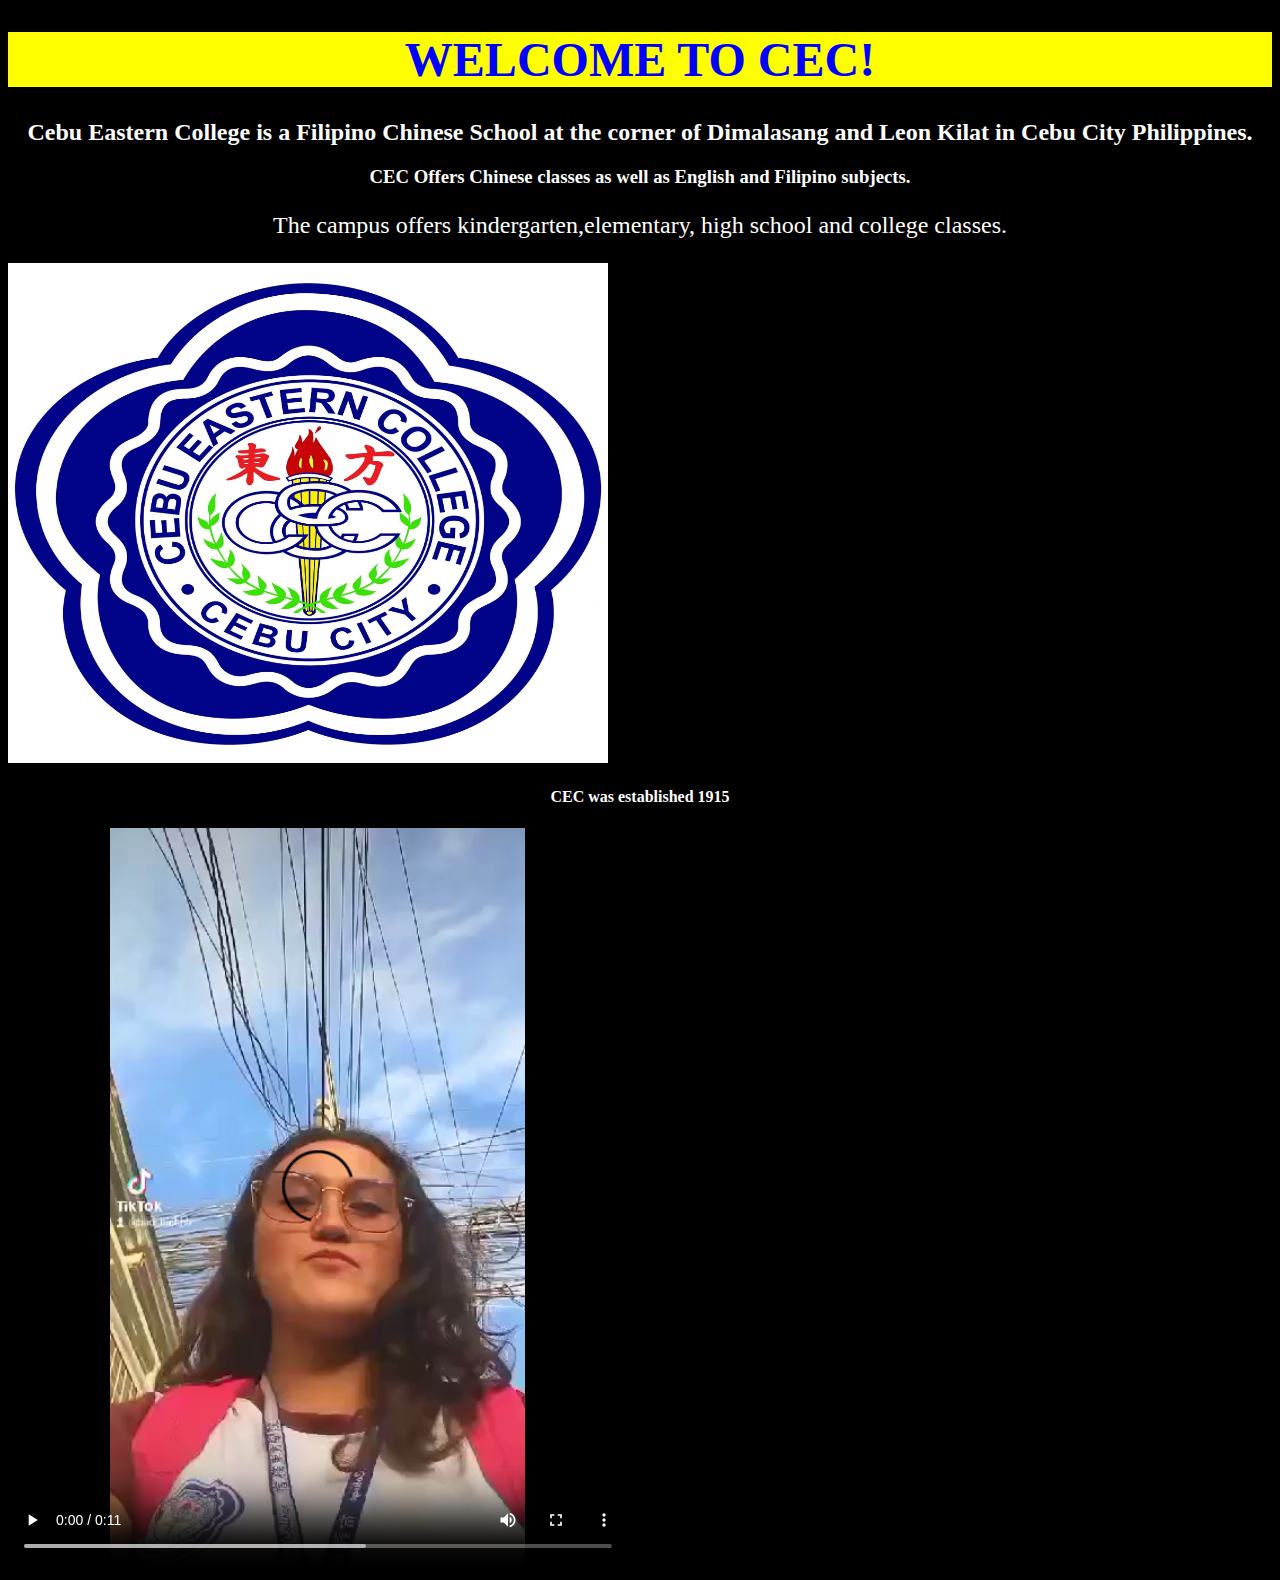
<file: index.html>
<!DOCTYPE html>

<html>
<head>

<title> LEPATAN's PAGE </title>
<style>
#akoSiDarna {
   color: blue;
   text-align:center;
   background-color: yellow
}
#akoSiDing {
   color: darkgreen;
   text-align:center;
}

#akoSiDingDong {
   color: white;
   text-align:center;
   font-family: verdana;
}

body {background-color: black;}

h1 {
   color: darkgreen;
   font-family: verdana;
   font-size: 300%;
}

h2 {
   color: darkgreen;
   font-family: verdana;
   font-size: 150%;
}


p {
   color: white
   font-family: arial;
   font-size: 150%;
   text-align:center;
}
.image{
    align-content: center;
}

img { 
   margin-left: auto; 
	margin-right: auto;
}
</style>
</head>
<body>

<h1 id="akoSiDarna"> WELCOME TO CEC! </h1>
<h2 id="akoSiDingDong"> Cebu Eastern College is a Filipino Chinese School
at the corner of Dimalasang and Leon Kilat in Cebu City Philippines. </h2>
<h3 id="akoSiDingDong"> CEC Offers Chinese classes as well as English and Filipino subjects.</h3>
<p style="color: white";> The campus offers kindergarten,elementary, high school and college classes.
<div class="image"> <img src="CEC%20LOGO.jpg" width="600" height="500" > </div>


<h4 id="akoSiDingDong"> CEC was established 1915 </h4>

<video width="620" height="740" controls>
<source src="Waw.mp4" type="video/mp4">
</video>


</body>
</html>
</file>
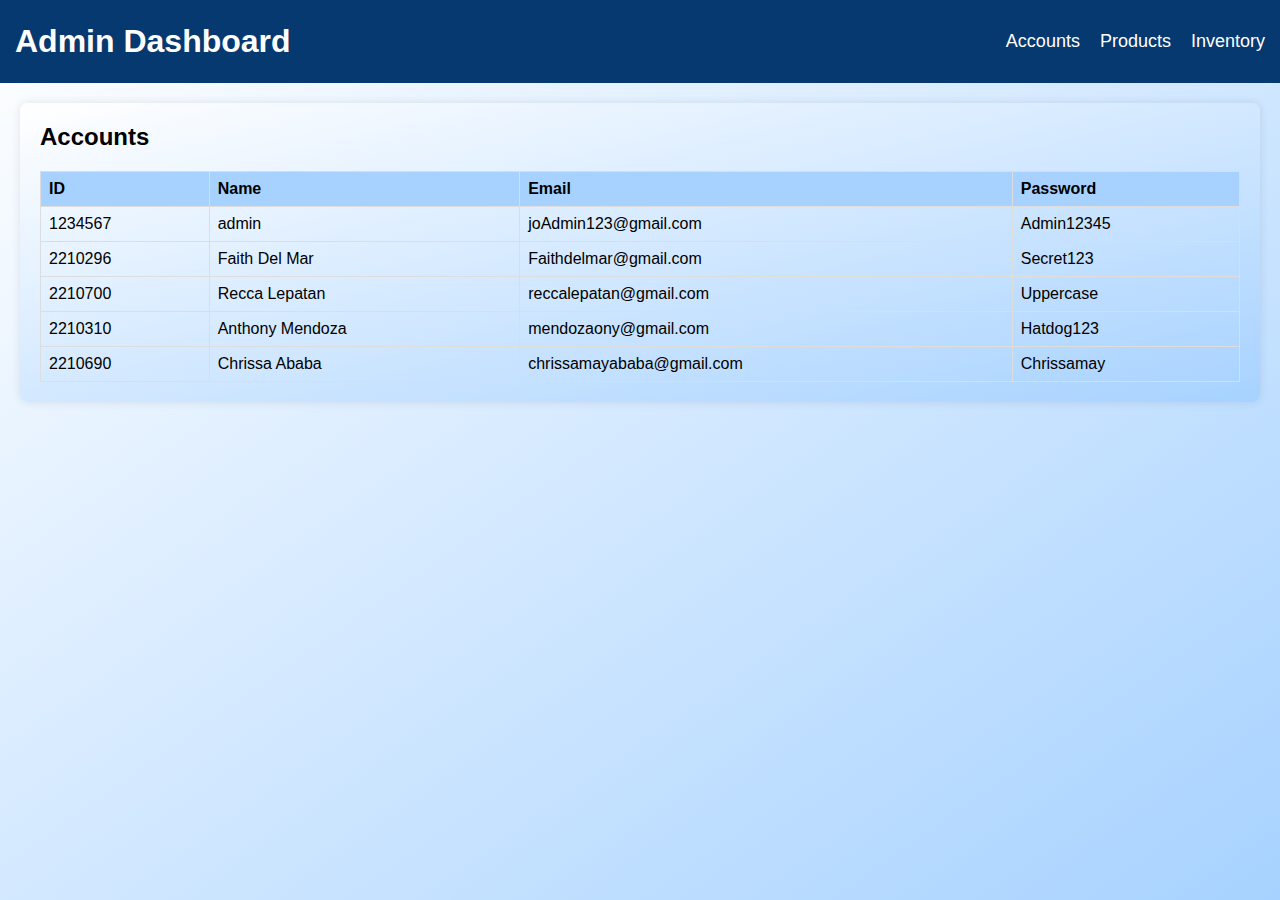
<file: AdminDashboard.html>
<!DOCTYPE html>
<html>
<head>
    <title>Admin Dashboard</title>
</head>
<style>
    body {
        font-family: Arial, sans-serif;
        background: linear-gradient(to bottom right, #FFFFFF, #A7D2FF);
        margin: 0;
        padding: 0;
        height: 100vh;
    }
    
    .navbar {
        background-color: #063970;
        color: white;
        padding: 15px;
        display: flex;
        justify-content: space-between;
        align-items: center;
    }
    
    .navbar h1 {
        margin: 0;
    }
    
    .nav-links {
        list-style: none;
        display: flex;
        gap: 20px;
    }
    
    .nav-links li {
        display: inline;
    }
    
    .nav-links a {
        color: white;
        text-decoration: none;
        font-size: 18px;
    }
    
    .main {
        padding: 20px;
    }
    
    .section {
        background: linear-gradient(to bottom right, #FFFFFF, #A7D2FF);
        margin: 20px;
        padding: 20px;
        border-radius: 8px;
        box-shadow: 0 0 10px rgba(0, 0, 0, 0.1);
    }
    
    .hidden {
        display: none;
    }
    
    h2 {
        margin-top: 0;
    }
    
    table {
        width: 100%;
        border-collapse: collapse;
        margin-top: 10px;
    }
    
    table, th, td {
        border: 1px solid #ddd;

    }
    
    th, td {
        padding: 8px;
        text-align: left;
    }
    
    th {
        background: #A7D2FF;
    }
</style>    
<body>
    <nav class="navbar">
        <h1>Admin Dashboard</h1>
        <ul class="nav-links">
            <li><a href="#accounts" class="nav-link">Accounts</a></li>
            <li><a href="#products" class="nav-link">Products</a></li>
            <li><a href="#inventory" class="nav-link">Inventory</a></li>
        </ul>
    </nav>
    <main>
        <section id="accounts" class="section">
            <h2>Accounts</h2>
            <table>
                <thead>
                    <tr>
                        <th>ID</th>
                        <th>Name</th>
                        <th>Email</th>
                        <th>Password</th>
                    </tr>
                </thead>
                <tbody id="accountsTableBody">
                   
                </tbody>
            </table>
        </section>
        <section id="products" class="section hidden">
            <h2>Products</h2>
            <table>
                <thead>
                    <tr>
                        <th>ID</th>
                        <th>Name</th>
                        <th>Price</th>
                    </tr>
                </thead>
                <tbody id="productsTableBody">
               
                </tbody>
            </table>
        </section>
        <section id="inventory" class="section hidden">
            <h2>Inventory</h2>
            <table>
                <thead>
                    <tr>
                        <th>ID</th>
                        <th>Product Name</th>
                        <th>Quantity</th>
                        <th>Size</th>
                    </tr>
                </thead>
                <tbody id="inventoryTableBody">
                   
                </tbody>
            </table>
        </section>
    </main>
</body>
</html>

<script>
    document.addEventListener('DOMContentLoaded', () => {
        const accountsTableBody = document.getElementById('accountsTableBody');
        const productsTableBody = document.getElementById('productsTableBody');
        const inventoryTableBody = document.getElementById('inventoryTableBody');

        const accounts = [
            { id: 1234567, name: 'admin', email: 'joAdmin123@gmail.com', password: 'Admin12345' },
            { id: 2210296, name: 'Faith Del Mar', email: 'Faithdelmar@gmail.com', password: 'Secret123' },
            { id: 2210700, name: 'Recca Lepatan', email: 'reccalepatan@gmail.com', password: 'Uppercase' },
            { id: 2210310, name: 'Anthony Mendoza', email: 'mendozaony@gmail.com', password: 'Hatdog123' },
            { id: 2210690, name: 'Chrissa Ababa', email: 'chrissamayababa@gmail.com', password: 'Chrissamay' },
        ];

        const products = [
            { id: 1, name: 'Student Top Uniform', price: '$450' },
            { id: 2, name: 'Student Slacks', price: '$250' },
            { id: 3, name: 'PE Top Attire', price: '200' },
            { id: 4, name: 'PE Pants', price: '350' },
            { id: 5, name: 'Teacher Top Uniform', price: '$650' },
            { id: 6, name: 'Teacher Slacks', price: '$350' },
            { id: 7, name: 'Staff Top Uniform', price: '$350' },
            { id: 8, name: 'Staff Slacks', price: '$250' },
            { id: 9, name: 'ID Lace', price: '$100' },
        ];

        const inventory = [
            { id: 1, productName: 'Student Top Uniform', quantity: 100, size: 'S' },
            { id: 2, productName: 'Student Top Uniform', quantity: 100, size: 'M' },
            { id: 3, productName: 'Student Top Uniform', quantity: 100, size: 'L' },
            { id: 4, productName: 'Student Top Uniform', quantity: 100, size: 'XL' },
            { id: 5, productName: 'Student Top Uniform', quantity: 100, size: 'XXL' },
            { id: 6, productName: 'Student Top Uniform', quantity: 100, size: 'XXXL' },
            { id: 7, productName: 'Student Slacks', quantity: 100, size: 'S' },
            { id: 8, productName: 'Student Slacks', quantity: 100, size: 'M' },
            { id: 9, productName: 'Student Slacks', quantity: 100, size: 'L' },
            { id: 10, productName: 'Student Slacks', quantity: 100, size: 'XL' },
            { id: 11, productName: 'Student Slacks', quantity: 100, size: 'XXL' },
            { id: 12, productName: 'Student Slacks', quantity: 100, size: 'XXXL' },
            { id: 13, productName: 'PE Top Attire', quantity: 100, size: 'S' },
            { id: 14, productName: 'PE Top Attire', quantity: 100, size: 'M' },
            { id: 15, productName: 'PE Top Attire', quantity: 100, size: 'L' },
            { id: 16, productName: 'PE Top Attire', quantity: 100, size: 'XL' },
            { id: 17, productName: 'PE Top Attire', quantity: 100, size: 'XXL' },
            { id: 18, productName: 'PE Top Attire', quantity: 100, size: 'XXXL' },
            { id: 19, productName: 'PE Pants', quantity: 100, size: 'S' },
            { id: 20, productName: 'PE Pants', quantity: 100, size: 'M' },
            { id: 21, productName: 'PE Pants', quantity: 100, size: 'L' },
            { id: 22, productName: 'PE Pants', quantity: 100, size: 'XL' },
            { id: 23, productName: 'PE Pants', quantity: 100, size: 'XXL' },
            { id: 24, productName: 'PE Pants', quantity: 100, size: 'XXXL' },
            { id: 25, productName: 'Teacher Top Uniform', quantity: 100, size: 'S' },
            { id: 26, productName: 'Teacher Top Uniform', quantity: 100, size: 'M' },
            { id: 27, productName: 'Teacher Top Uniform', quantity: 100, size: 'L' },
            { id: 28, productName: 'Teacher Top Uniform', quantity: 100, size: 'XL' },
            { id: 29, productName: 'Teacher Top Uniform', quantity: 100, size: 'XXL' },
            { id: 30, productName: 'Teacher Top Uniform', quantity: 100, size: 'XXXL' },
            { id: 31, productName: 'Teacher Slacks', quantity: 100, size: 'S' },
            { id: 32, productName: 'Teacher Slacks', quantity: 100, size: 'M' },
            { id: 33, productName: 'Teacher Slacks', quantity: 100, size: 'L' },
            { id: 34, productName: 'Teacher Slacks', quantity: 100, size: 'XL' },
            { id: 35, productName: 'Teacher Slacks', quantity: 100, size: 'XXL' },
            { id: 36, productName: 'Teacher Slacks', quantity: 100, size: 'XXXL' },
            { id: 37, productName: 'Staff Top Uniform', quantity: 100, size: 'S' },
            { id: 38, productName: 'Staff Top Uniform', quantity: 100, size: 'M' },
            { id: 39, productName: 'Staff Top Uniform', quantity: 100, size: 'L' },
            { id: 40, productName: 'Staff Top Uniform', quantity: 100, size: 'XL' },
            { id: 41, productName: 'Staff Top Uniform', quantity: 100, size: 'XXL' },
            { id: 42, productName: 'Staff Top Uniform', quantity: 100, size: 'XXXL' },
            { id: 43, productName: 'Staff Slacks', quantity: 100, size: 'S' },
            { id: 44, productName: 'Staff Slacks', quantity: 100, size: 'M' },
            { id: 45, productName: 'Staff Slacks', quantity: 100, size: 'L' },
            { id: 46, productName: 'Staff Slacks', quantity: 100, size: 'XL' },
            { id: 47, productName: 'Staff Slacks', quantity: 100, size: 'XXL' },
            { id: 48, productName: 'Staff Slacks', quantity: 100, size: 'XXXL' },
            { id: 49, productName: 'ID Lace', quantity: 100, size: '' },
        ];

        function populateTable(data, tableBody) {
            tableBody.innerHTML = '';
            data.forEach(item => {
                const row = document.createElement('tr');
                row.innerHTML = `
                    <td>${item.id}</td>
                    <td>${item.name || item.productName}</td>
                    <td>${item.email || item.price || item.quantity}</td>
                    <td>${item.password || item.size || ''}</td>
                `;
                tableBody.appendChild(row);
            });
        }

        populateTable(accounts, accountsTableBody);
        populateTable(products, productsTableBody);
        populateTable(inventory, inventoryTableBody);

        const navLinks = document.querySelectorAll('.nav-link');
        const sections = document.querySelectorAll('.section');

        navLinks.forEach(link => {
            link.addEventListener('click', (e) => {
                e.preventDefault();
                const targetSection = document.querySelector(link.getAttribute('href'));

                sections.forEach(section => {
                    section.classList.add('hidden');
                });

                targetSection.classList.remove('hidden');
            });
        });
    });
</script>
</file>
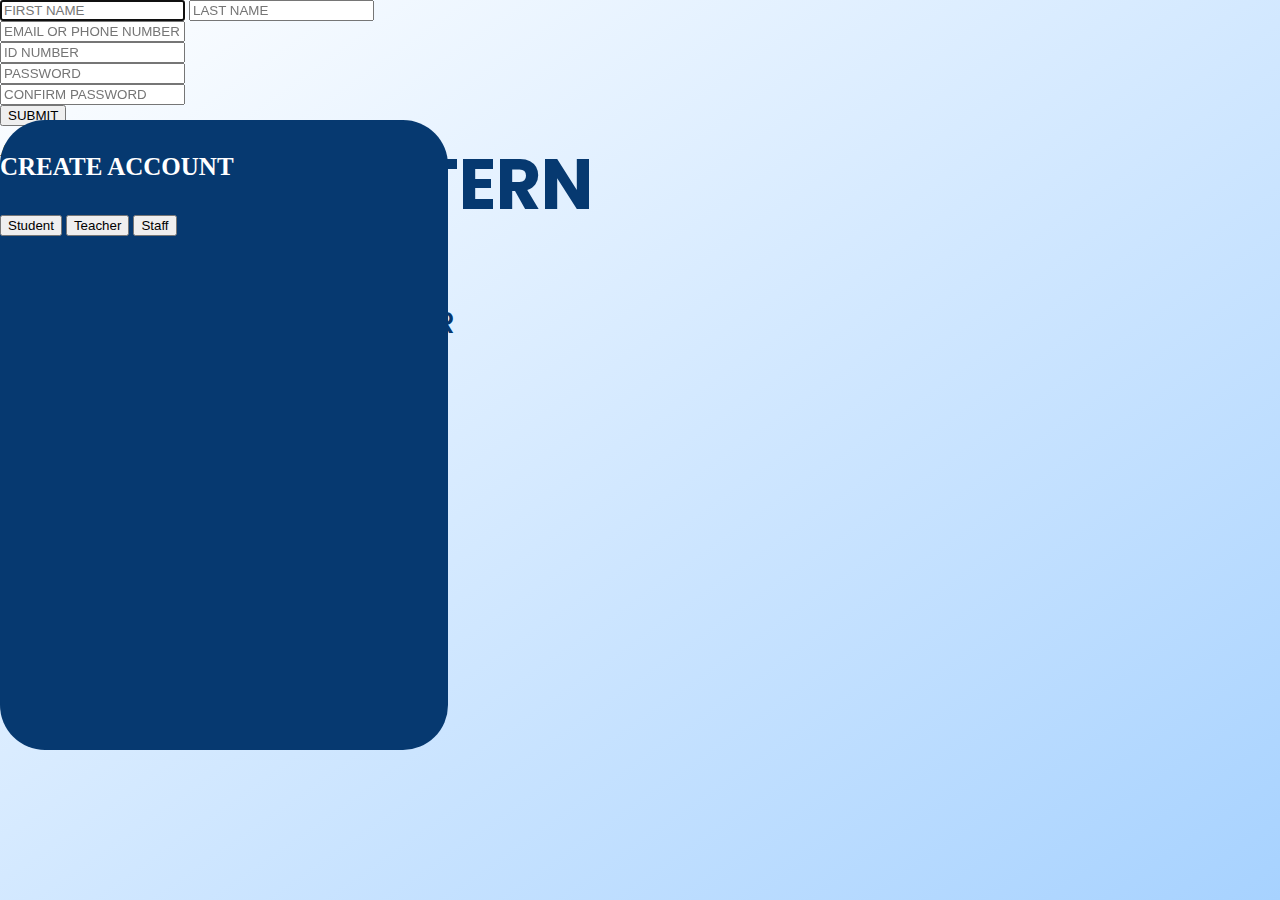
<file: CEBUEASTERNCOLLEGE.html>
<!DOCTYPE html>
<head>
    <title> CEBU EASTERN COLLEGE ONLINE MATERIAL CENTER </title>
        <link rel="stylesheet" href="NewAccount.css">
            <style>
             @import url('https://fonts.googleapis.com/css2?family=Poppins:ital,wght@0,100;0,200;0,300;0,400;0,500;0,600;0,700;0,800;0,900;1,100;1,200;1,300;1,400;1,500;1,600;1,700;1,800;1,900&family=Roboto:wght@100&display=swap');
            </style>

<body>      
    <div class="Info">
        <h1>CEBU EASTERN</h1>
        <h2>COLLEGE</h2>
        <h3>ONLINE MATERIAL CENTER</br>
    </div>
    <div class="SIGNUP">      
        <h4>CREATE ACCOUNT</h4>         
        <div id="role-selection">
            <button class="toggle-btn" onclick="toggleRole(this)">Student</button>
            <button class="toggle-btn" onclick="toggleRole(this)">Teacher</button>
            <button class="toggle-btn" onclick="toggleRole(this)">Staff</button>
        </div>
      </div>
      <form class="CREATEACC">       
        <input type="text" class="fname" name="firstname" placeholder="FIRST NAME" required="" autofocus="" />
        <input type="text" class="lname" name="lastname" placeholder="LAST NAME" required="" autofocus=""/><br>      
        <input type="text" class="email" name="emailnum" placeholder="EMAIL OR PHONE NUMBER" required="" autofocus=""/><br>      
        <input type="text" class="id" name="idnum" placeholder="ID NUMBER" required="" autofocus=""/><br>      
        <input type="password" class="password" name="password" placeholder="PASSWORD" required=""/><br>
        <input type="password" class="confirmpass" name="conpass" placeholder="CONFIRM PASSWORD" required="" autofocus=""/><br>                 
        <button class="SUBMIT" type="submit">SUBMIT</button>
        <p>Already have an account?<p>LOGIN</p></p>
      </form>
</div>

<script>
    function toggleRole(button) {
        var buttons = document.querySelectorAll('.toggle-btn');
        buttons.forEach(function(btn) {
            if (btn === button) {
                btn.classList.toggle('selected');
            } else {
                btn.classList.remove('selected');
            }
        });
    }
</script>

</head>
</body>
</file>
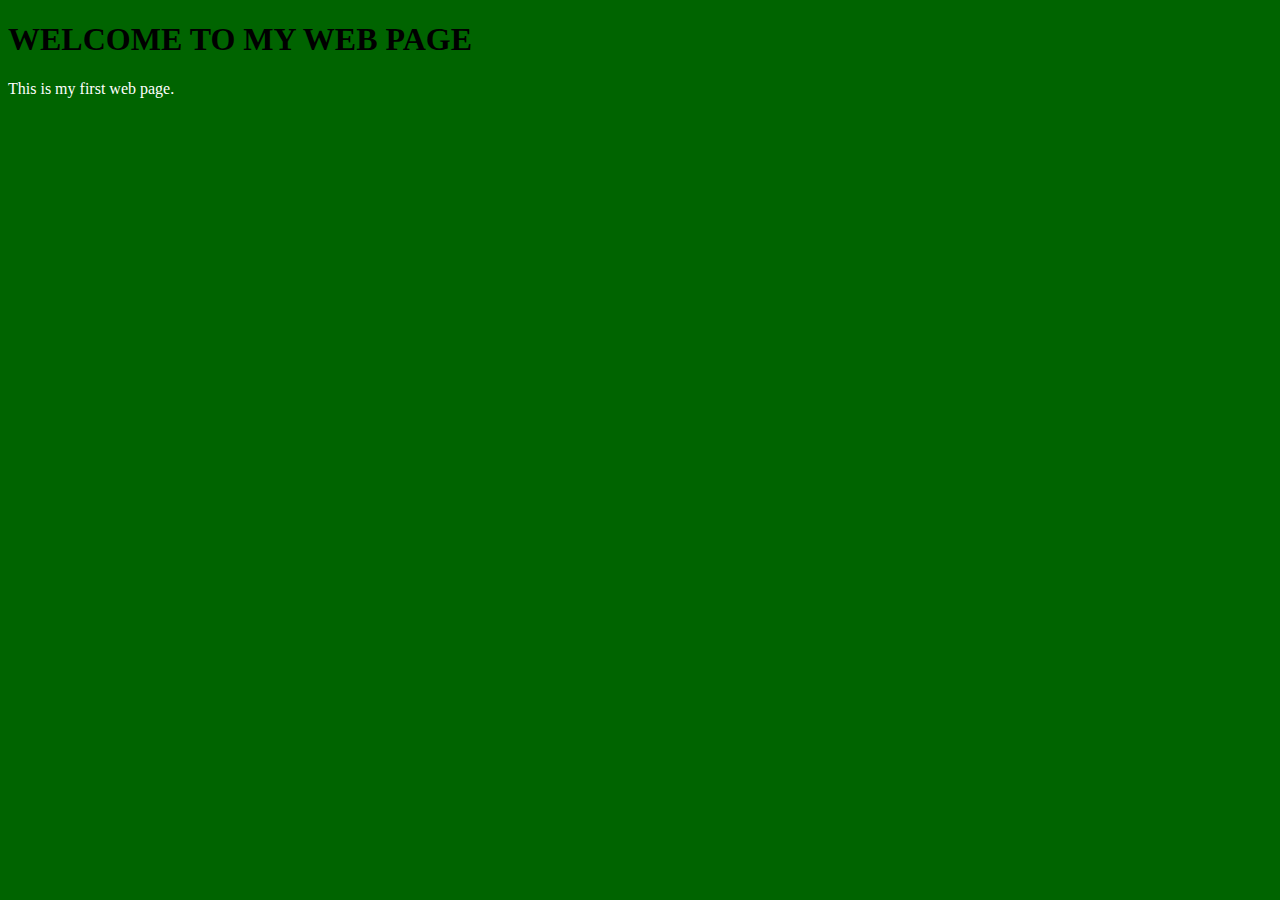
<file: css.html>
<!DOCTYPE html>
<html>
<head>
<style>
body {background-color: darkgreen;}
h1 {color: white,text-align:center}
p  {color: white;}
</style>
</head>
<body>

<h1> WELCOME TO MY WEB PAGE </h1>
<p> This is my first web page. </p>

</body>
</html>
</file>
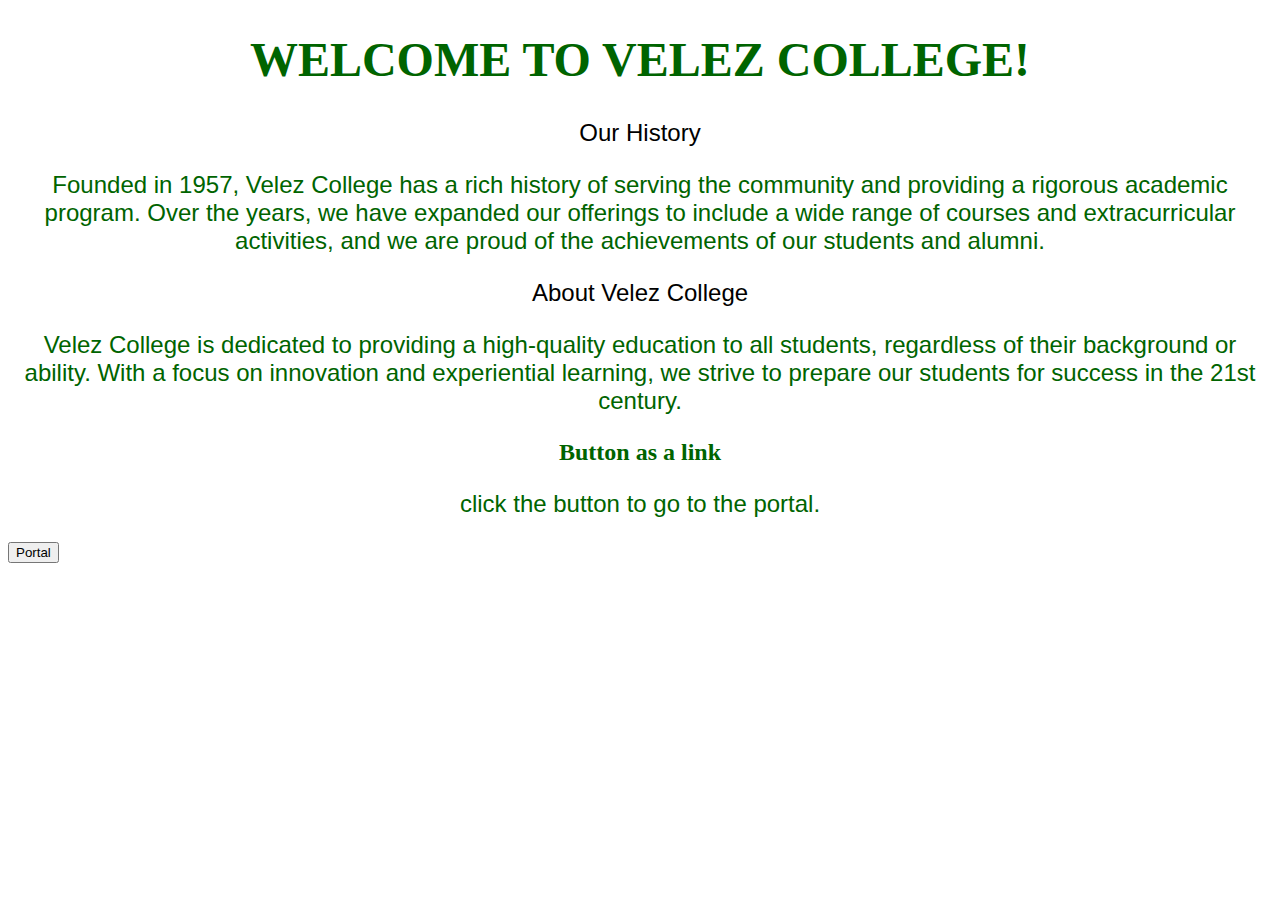
<file: cssint.html>
<!DOCTYPE html>
<html>
<head>
<style>
#akoSiDarna {
   color: darkgreen;
   text-align:center;
}
#akoSiDing {
   color: darkgreen;
   text-align:center;
}

#akoSiDingDong {
   color: black;
   text-align:center;
}

body {background-color: white;}

h1 {
   color: darkgreen;
   font-family: verdana;
   font-size: 300%;
}

p {
   font-family: arial;
   font-size: 150%;
}


</style>
</head>
<body>

<h1 id="akoSiDarna"> WELCOME TO VELEZ COLLEGE! </h1>
<p id="akoSiDingDong"> Our History </p>
<p id="akoSiDing"> Founded in 1957, Velez College has a rich history of serving the community and providing a rigorous academic program.
Over the years, we have expanded our offerings to include a wide range of courses and extracurricular activities, and we are proud of the achievements of our students and alumni. </p>
<p id="akoSiDingDong"> About Velez College </p>
<p id="akoSiDing"> Velez College is dedicated to providing a high-quality education to all students, regardless of their background or ability. 
With a focus on innovation and experiential learning, we strive to prepare our students for success in the 21st century.

<h2 id="akoSiDarna" > Button as a link </h2>

<p id="akoSiDing"> click the button to go to the portal. </p>

<button onclick= "document.location=file:///E:/WST/css.html"> Portal </button>

</body>
</html>
</file>
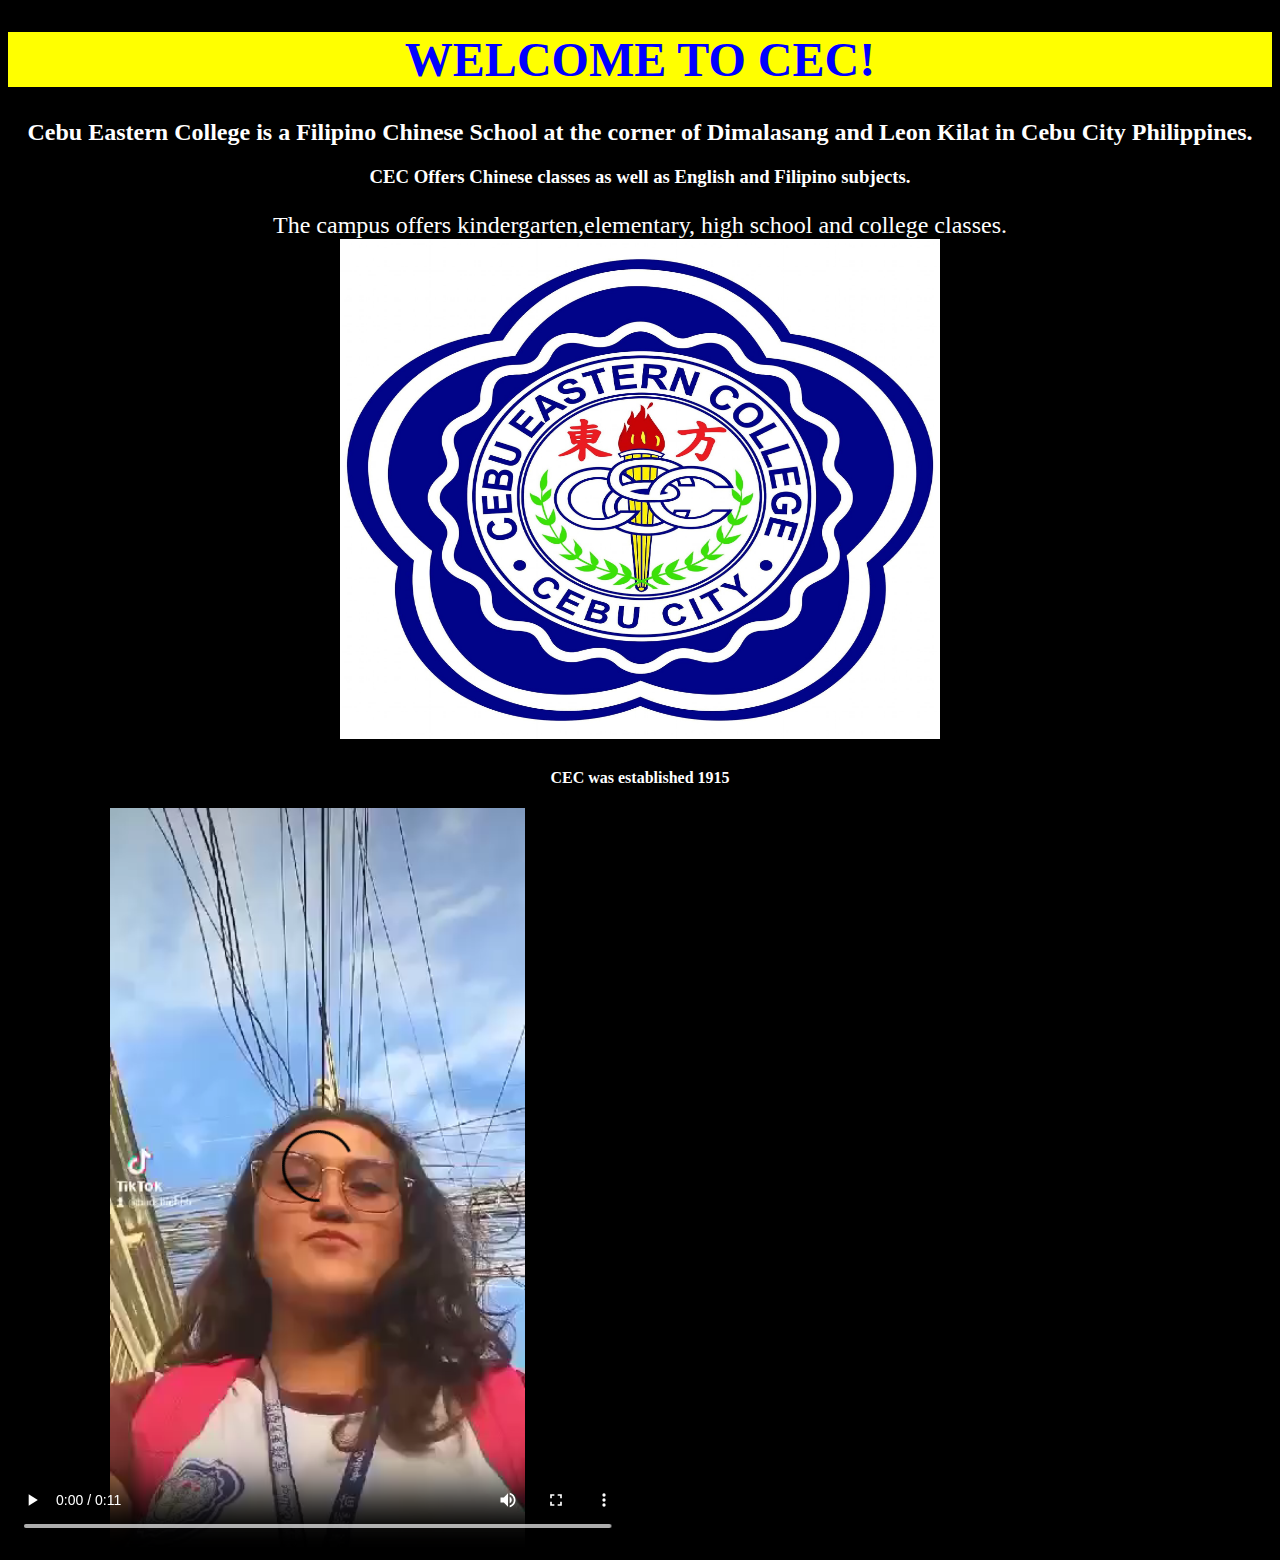
<file: quizwst.html>
<!DOCTYPE html>

<html>
<head>

<title> LEPATAN's PAGE </title>
<style>
#akoSiDarna {
   color: blue;
   text-align:center;
   background-color: yellow
}
#akoSiDing {
   color: darkgreen;
   text-align:center;
}

#akoSiDingDong {
   color: white;
   text-align:center;
   font-family: verdana;
}

body {background-color: black;}

h1 {
   color: darkgreen;
   font-family: verdana;
   font-size: 300%;
}

h2 {
   color: darkgreen;
   font-family: verdana;
   font-size: 150%;
}


p {
   color: white
   font-family: arial;
   font-size: 150%;
   text-align:center;
}

img { 
   margin-left: auto;
	margin-right: auto;
}
</style>
</head>
<body>

<h1 id="akoSiDarna"> WELCOME TO CEC! </h1>
<h2 id="akoSiDingDong"> Cebu Eastern College is a Filipino Chinese School
at the corner of Dimalasang and Leon Kilat in Cebu City Philippines. </h2>
<h3 id="akoSiDingDong"> CEC Offers Chinese classes as well as English and Filipino subjects.</h3>
<p style="color: white";> The campus offers kindergarten,elementary, high school and college classes.

<img src="CEC%20LOGO.jpg" width="600" height="500">

<h4 id="akoSiDingDong"> CEC was established 1915 </h4>

<video width="620" height="740" controls>
<source src="Waw.mp4" type="video/mp4">
</video>



</body>
</html>
</file>
<file: NewAccount.css>
body{
    background: linear-gradient(to bottom right, #FFFFFF, #A7D2FF);
    margin: 0;
    padding: 0;
    height: 100vh;
}

.Info h1{
    color: #063970 ;
    top: 10px;
    left: 35px;
    font-size: 70px;
    padding-top: 25px;
    padding-left: 50px;
    font-family: "Poppins", sans-serif;
    font-weight: 200px;
    font-style: normal;
    position: absolute;
    top: 60px;
}

.Info h2{
    color: #063970 ;
    font-size: 70px;
    top: 150px;
    left: 35px;
    padding-left: 50px;
    position: absolute;
    font-family: "Poppins", sans-serif;
    font-weight: 200px;
    font-style: normal;
}

.Info h3{
    color: #063970 ;
    font-size: 30px;
    top: 270px;
    left: 35px;
    padding-left: 52px;
    position: absolute;
    font-family: "Poppins", sans-serif;
    font-weight: 430;
    font-style: normal;
}

.SIGNUP{
    background-color: #063970;
    width: 35%;
    height: 70%;
    position: absolute;
    top: 120px;
    border-radius: 45px;
 }

.toggle-btn:hover {
    background-color: #f0f0f0;
}
.selected {
    background-color: #007bff;
    color: #fff;
    border-color: #007bff;
}

 .SIGNUP h4 {
    color: #FFFFFF;
    font-size: 25px;
 }

 .SIGNUP FORM form {
    position: relative;
    margin: 0 auto;
    width: 70%;
}
</file>
